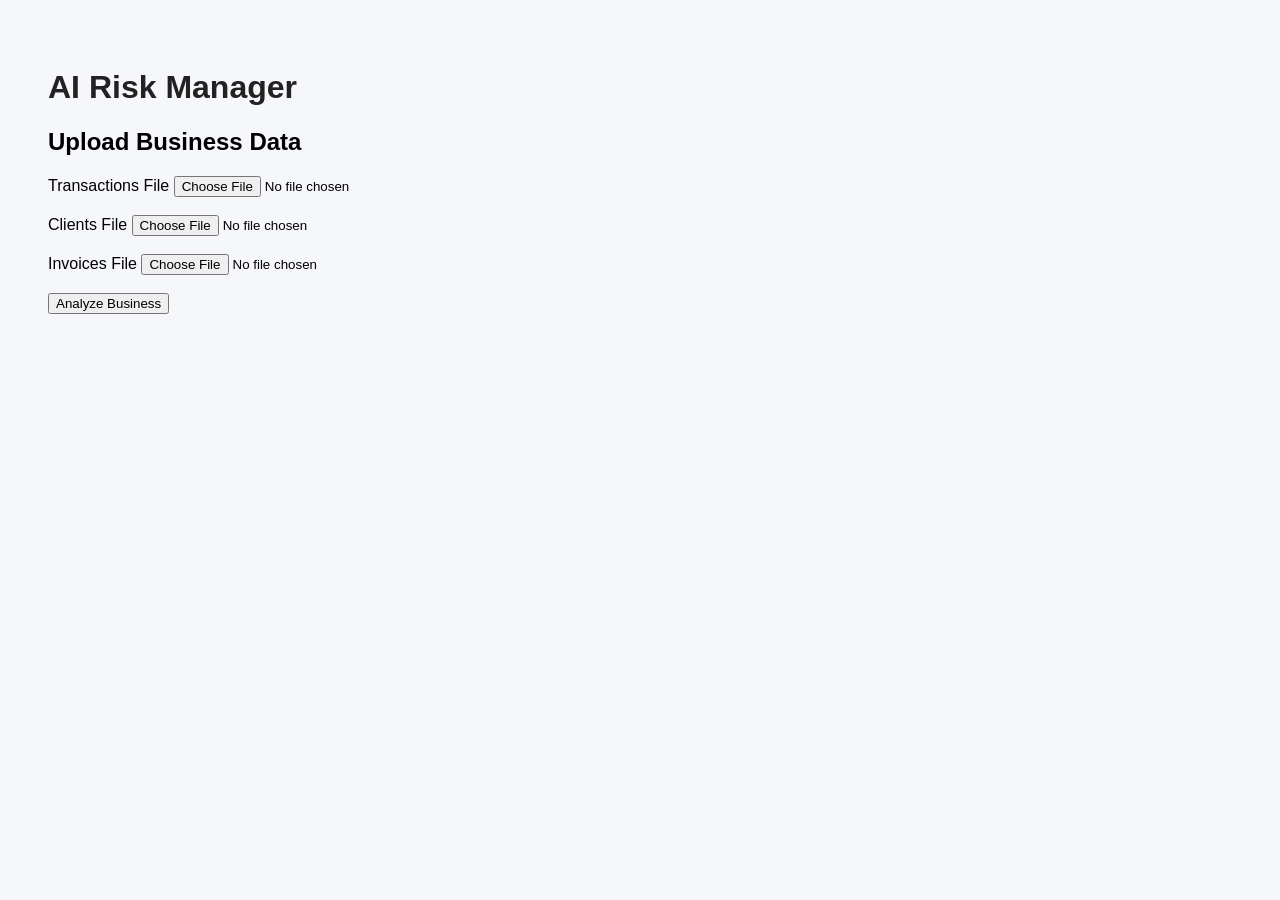
<file: Risk_tracker/frontend/index.html>
<!DOCTYPE html>
<html>

<head>
<title>AI Risk Manager</title>
<link rel="stylesheet" href="style.css">
</head>

<body>

<h1>AI Risk Manager</h1>

<h2>Upload Business Data</h2>

<label>Transactions File</label>
<input type="file" id="transactions">

<br><br>

<label>Clients File</label>
<input type="file" id="clients">

<br><br>

<label>Invoices File</label>
<input type="file" id="invoices">

<br><br>

<button onclick="uploadFiles()">Analyze Business</button>

<p id="status"></p>

<script src="script.js"></script>

</body>
</html>
</file>
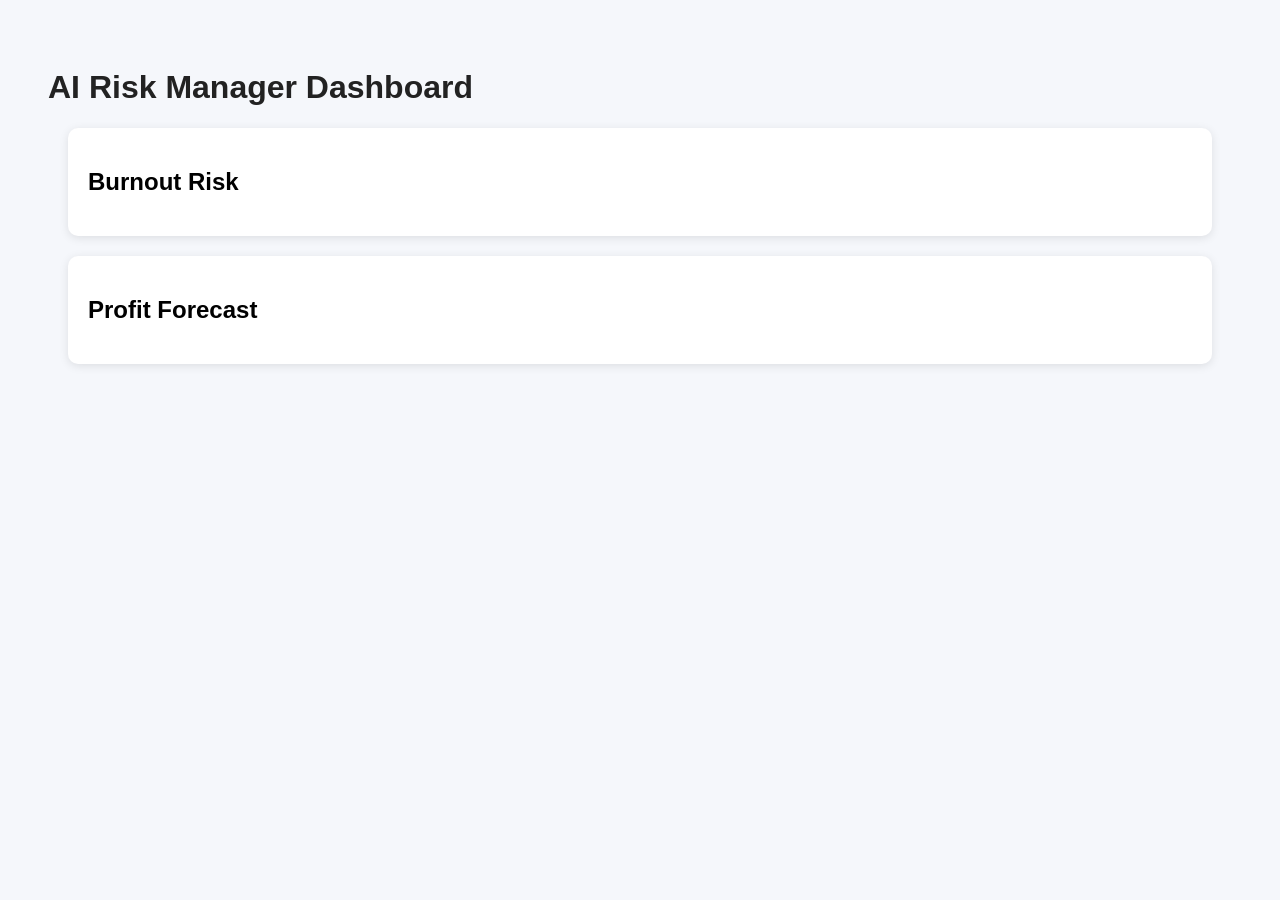
<file: Risk_tracker/frontend/dashboard.html>
<!DOCTYPE html>
<html>

<head>

<title>Dashboard</title>
<link rel="stylesheet" href="style.css">

</head>

<body>

<h1>AI Risk Manager Dashboard</h1>

<div class="card">

<h2>Burnout Risk</h2>
<p id="burnout"></p>

</div>

<div class="card">

<h2>Profit Forecast</h2>

<ul id="forecast"></ul>

</div>

<script src="script.js"></script>

<script>

const data = JSON.parse(localStorage.getItem("analysis"))

document.getElementById("burnout").innerText =
data.burnout + "%"

const forecastList = document.getElementById("forecast")

data.forecast.forEach(value => {

const li = document.createElement("li")
li.innerText = "$" + value
forecastList.appendChild(li)

})

</script>

</body>

</html>
</file>
<file: Risk_tracker/frontend/style.css>
body{
font-family:Arial;
background:#f5f7fb;
padding:40px;
}

h1{
color:#222;
}

.card{
background:white;
padding:20px;
margin:20px;
border-radius:10px;
box-shadow:0 2px 10px rgba(0,0,0,0.1);
}
</file>
